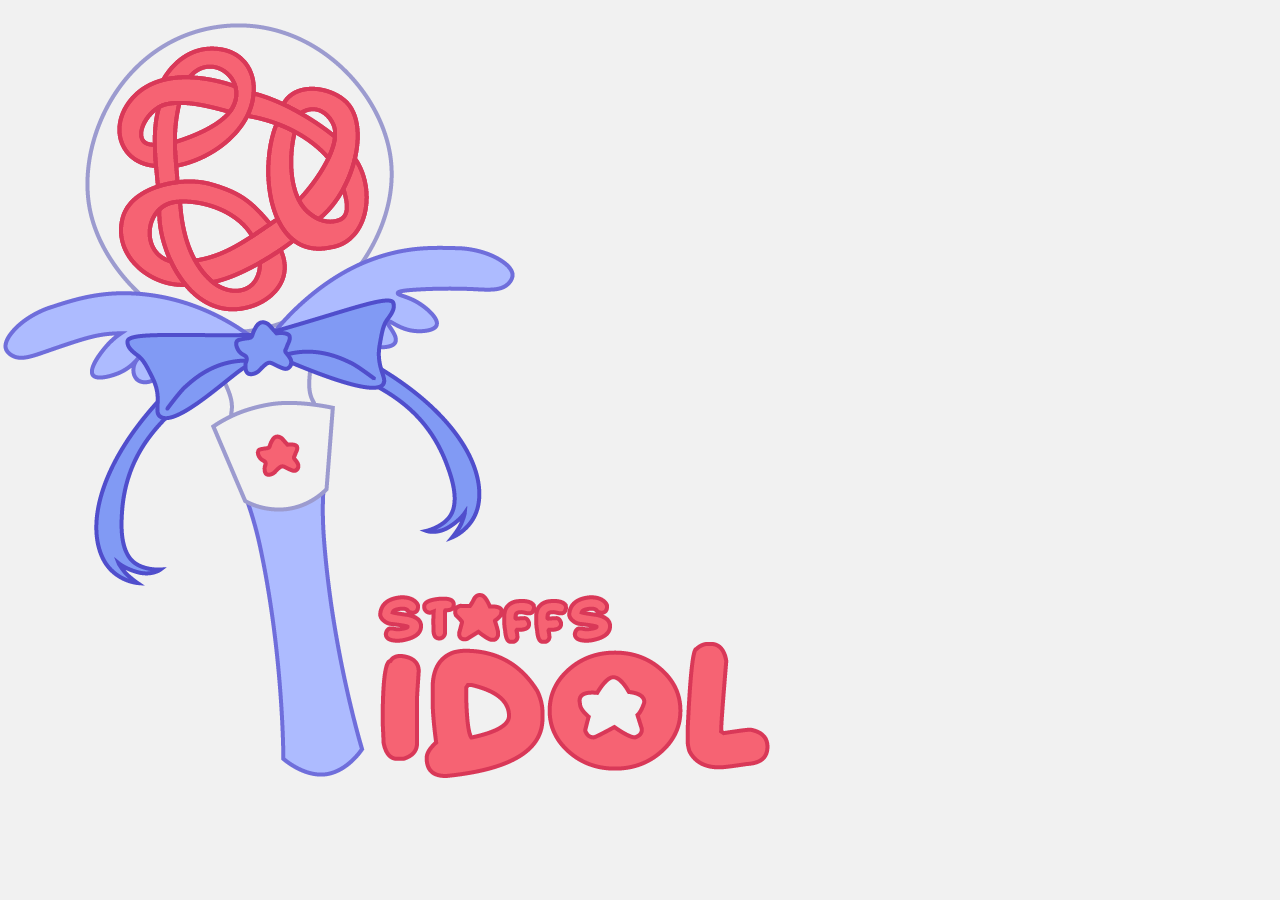
<file: image.html>
<!DOCTYPE html>

<html>
    <head>
        <title>secret page</title>
        <meta charset="utf-8" />
        <meta name="viewport" content="width=device-width, initial-scale=1, user-scaleable=no" />
        <link rel="stylesheet" href="css/main.css" />

        <meta property="og:title" content="idol list">
        <meta property="og:image:type" content="IdolLogo_800x800.png">

    </head>

    <img src="IdolLogo_800x800.png">

</html>
</file>
<file: css/main.css>
@font-face {
  font-family: 'starborn';
  src: url(Starborn.otf);
}

body {
    background-color: #f1f1f1;
    background-repeat: repeat;
    font-family:'Segoe UI', Tahoma, Geneva, Verdana, sans-serif;
    margin: 0%;
}

h1, h2, h3 {
  font-family: starborn;
}

p {
  font-family: 'Segoe UI', Tahoma, Geneva, Verdana, sans-serif;
}

h1 {
  color: #d93858;
  text-align: center;
  padding-top: 5px;
  font-size: 270%;
  @media only screen and (max-width: 600px) {
    font-size: 180%;
  }
}

h2 {
  color: #d93858;
  text-align: center;
}

h3 {
  color: #d93858;
  text-align: center;
  font-weight: bold;
}

p {
  color: #160000;
  display: inline-block;
  text-align: center;
}

ul {
  color: #230101;
  list-style-position: inside;
  margin: 0;
  padding: 0;
  padding-bottom: 2%;
}

a {
  color: #160000;
  display: inline-block;
  align-items: center;
  padding-bottom: 1%;
}

.navbar {
  font-family: starborn;
  overflow: hidden;
  background-color:#819af4;
  position: sticky;
  top: 0;
  z-index: 5;
} 

a.navbar {
  float: left;
  display: block;
  color: #f1f1f1;
  text-align: center;
  padding: 14px 16px;
  text-decoration: none;
  font-weight: bold;
  @media only screen and (max-width: 600px) {
    padding: 4px 6px;
  }
}

a.navbar:hover {
  color: #f1f1f1;
  background-color: #4b42ce71;
}


a:hover {
  color:#d93858;
}


.song-image {
  width: 50%;
  height: 50%;
  margin: 0 auto;
}

.normal{
  border-style: solid;
  border-color: #adbbff;
  padding-left: 8px;
  padding-right: 8px;
  padding-bottom: 20px;
  width: 50%;
  margin: auto;
  text-align: center;
  display: block;
  background-color: #f1f1f1;
  justify-content: center;
  animation: 2s both fadeInUp;
  @media only screen and (max-width: 600px) {
    width: 85%;
  }
}

.div-form {
  border-style: solid;
  border-color: #adbbff;
  padding-left: 8px;
  padding-right: 8px;
  padding-bottom: 20px;
  width: 50%;
  margin: auto;
  text-align: center;
  background-color: #f1f1f1;
  animation: 2s both fadeInUp;
  @media only screen and (max-width: 600px) {
    width: 85%;
  }
  display: none;
}

table {
  border-collapse: collapse;
  width: 100%;
  margin: auto;
}

td {
  color: #000000;
  word-wrap: break-word;
}


.hide {
  display: none;
}

.input-field {
  width: 50%;
  padding: 10px;
  margin: 10px auto;
  display: block;
  border: none;
  border-radius: 5px;
  font-size: 16px;
}

/* button {
  background-color: #504ecc;
  text-align: center;
  color: #f1f1f1;
  padding: 10px 20px;
  border: none;
  border-radius: 5px;
  cursor: pointer;
} */

.button:hover {
  background-color: #819af4;
}

.button:focus {
  background-color: #da3a59;
}

.button {
  background-color: #504ecc;
  text-align: center;
  color: #f1f1f1;
  padding: 10px 20px;
  border: none;
  border-radius: 5px;
  cursor: pointer;
  font-family: 'Segoe UI', Tahoma, Geneva, Verdana, sans-serif;
  margin-top: 1%;
  margin-bottom: 1%;
}

.form {
  border-radius: 5px;
  background-color: #adbbff;
  padding: 20px;
}

input[type=text], select {
  width: 100%;
  padding: 12px;
  margin: 8px 0;
  display: inline-block;
  border: 1px solid #adbbff;
  border-radius: 4px;
  box-sizing: border-box;
}

input[type=submit] {
  width: 100%;
  background-color: #d93858;
  color: #f1f1f1;
  padding: 14px;
  margin: 8px 0;
  border: none;
  border-radius: 4px;
  cursor: pointer;
}

input[type=submit]:hover {
  background-color: #a80114;
}

/*** Works on common browsers ***/
::selection {
    background-color: #d93858;
    color: #f1f1f1;
}

/*** Mozilla based browsers ***/
::-moz-selection {
    background-color: #d93858;
    color: #f1f1f1;
}

/***For Other Browsers ***/
::-o-selection {
    background-color: #d93858;
    color: #f1f1f1;
}

::-ms-selection {
    background-color: #d93858;
    color: #f1f1f1;
}

/*** For Webkit ***/
::-webkit-selection {
    background-color: #d93858;
    color: #f1f1f1;
}
</file>
